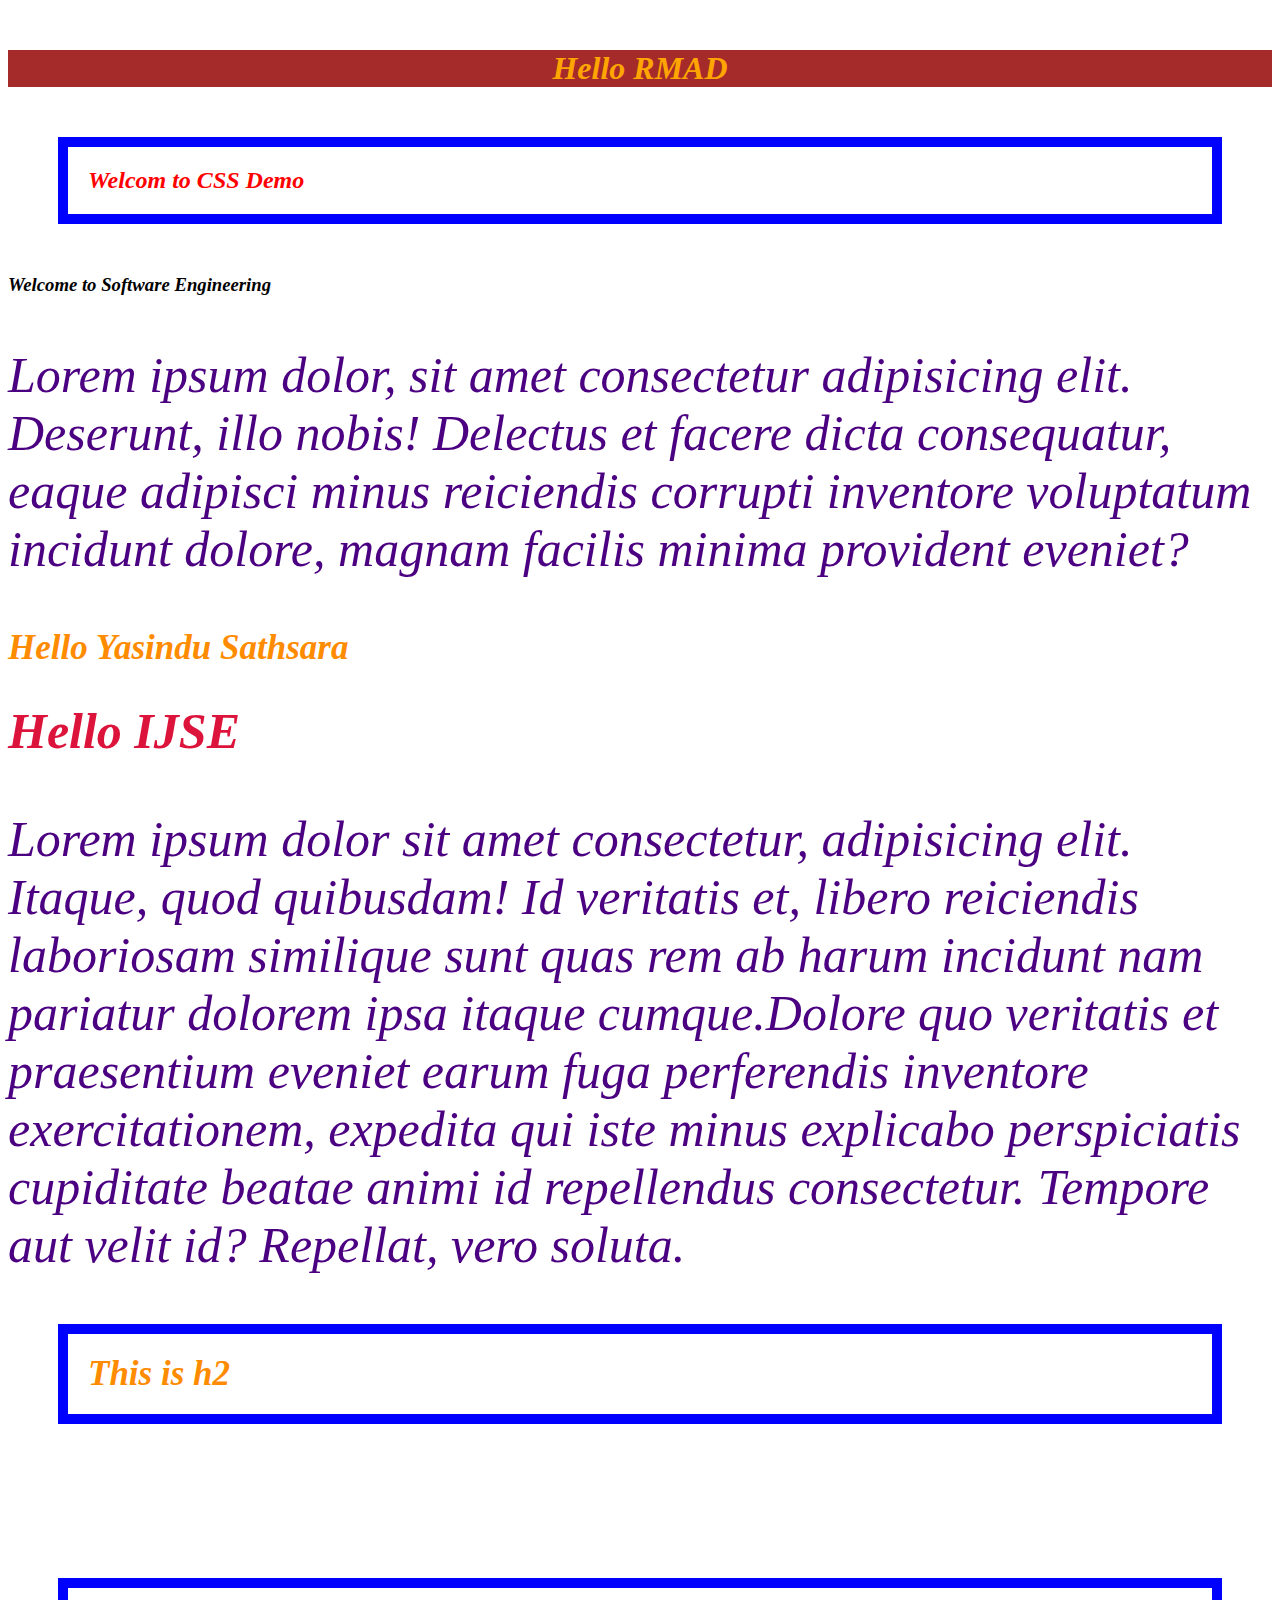
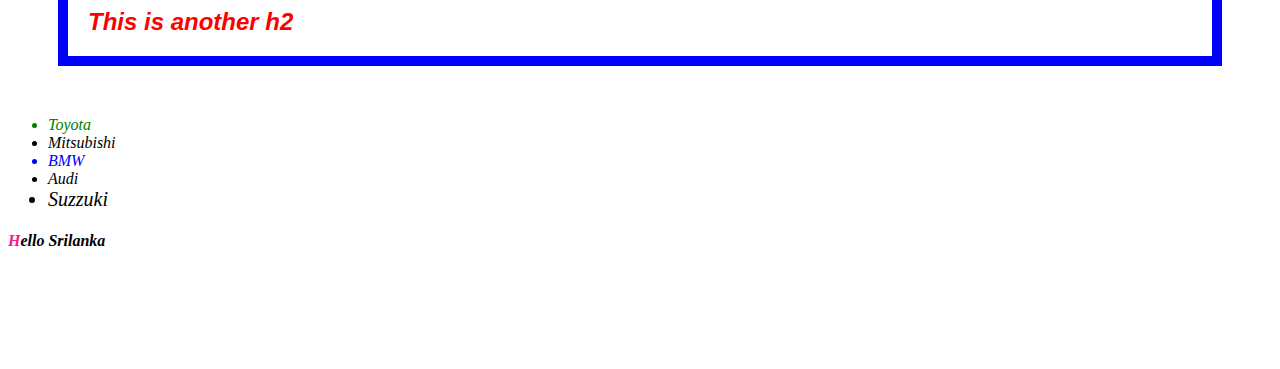
<file: index.html>
<!DOCTYPE html>
<html lang="en">

<head>
    <meta charset="UTF-8">
    <meta http-equiv="X-UA-Compatible" content="IE=edge">
    <meta name="viewport" content="width=device-width, initial-scale=1.0">
    <title>CSS - Demo</title>
    <link rel="stylesheet" href="css/style.css">
</head>

<body>
    <h1 id="hello-text">Hello RMAD</h1>
    <h2>Welcom to CSS Demo</h2>
    <h3>Welcome to Software Engineering</h3>

    <p>Lorem ipsum dolor, sit amet consectetur adipisicing elit. Deserunt, illo nobis! Delectus et facere dicta
        consequatur, eaque adipisci minus reiciendis corrupti inventore voluptatum incidunt dolore, magnam facilis
        minima provident eveniet?</p>

    <h1 class="test">Hello Yasindu Sathsara</h1>

    <h1 id="ijse-text">Hello IJSE</h1>

    <p><span>Lorem ipsum dolor sit amet consectetur, adipisicing elit. Itaque, quod quibusdam! Id veritatis et, libero
            reiciendis laboriosam similique sunt quas rem ab harum incidunt nam pariatur dolorem ipsa itaque
            cumque.</span><span>Dolore quo veritatis et praesentium eveniet earum fuga perferendis inventore
            exercitationem, expedita qui iste minus explicabo perspiciatis cupiditate beatae animi id repellendus
            consectetur. Tempore aut velit id? Repellat, vero soluta.</span></p>

    <h2 class="test">This is h2</h2>

    <br><br><br>

    <h2 class="test2">This is another h2</h2>

    <ul>
        <li>Toyota</li>
        <li>Mitsubishi</li>
        <li>BMW</li>
        <li>Audi</li>
        <li>Suzzuki</li>
    </ul>

    <h4>Hello Srilanka</h4>

    <br><br><br><br><br>
</body>

</html>
</file>
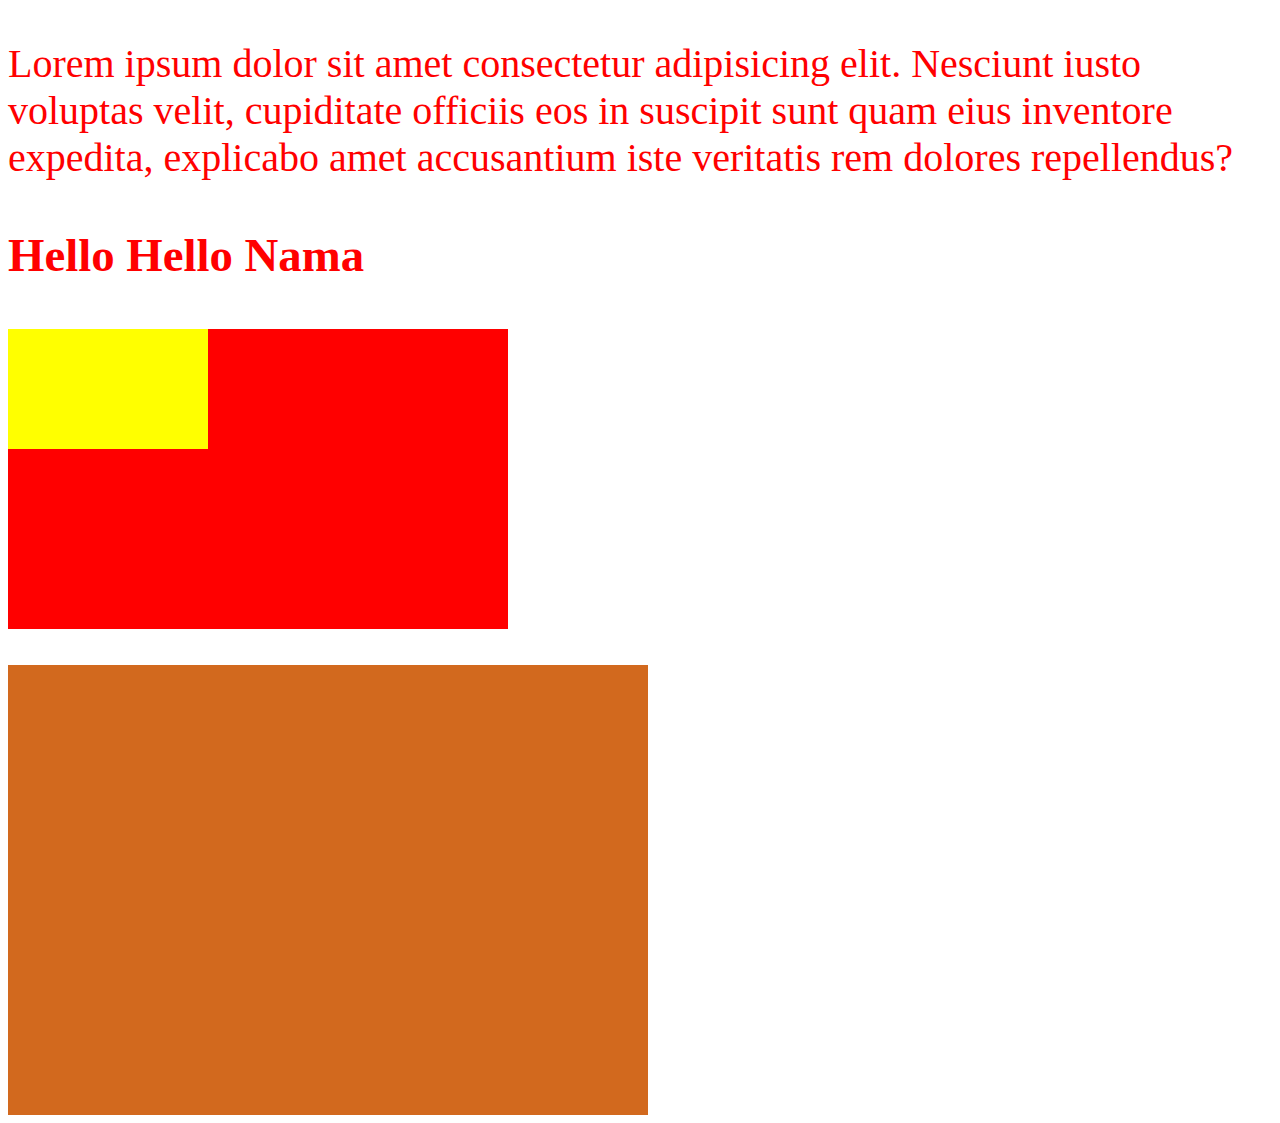
<file: about.html>
<!DOCTYPE html>
<html lang="en">

<head>
    <meta charset="UTF-8">
    <meta http-equiv="X-UA-Compatible" content="IE=edge">
    <meta name="viewport" content="width=device-width, initial-scale=1.0">
    <title>About</title>
</head>

<body>
    <div style="color: red; font-size: 40px;">
        <p>Lorem ipsum dolor sit amet consectetur adipisicing elit. Nesciunt iusto voluptas velit, cupiditate officiis
            eos in suscipit sunt quam eius inventore expedita, explicabo amet accusantium iste veritatis rem dolores
            repellendus?</p>
        <h3>Hello Hello Nama</h3>
    </div>

    <div style="width: 500px; height: 300px; background: red;">
        <div style="width: 40%; height: 40%; background: yellow;">

        </div>
    </div>

    <br><br>

    <div style="width: 50vw; height: 50vh; background: chocolate;"></div>

    

</body>

</html>
</file>
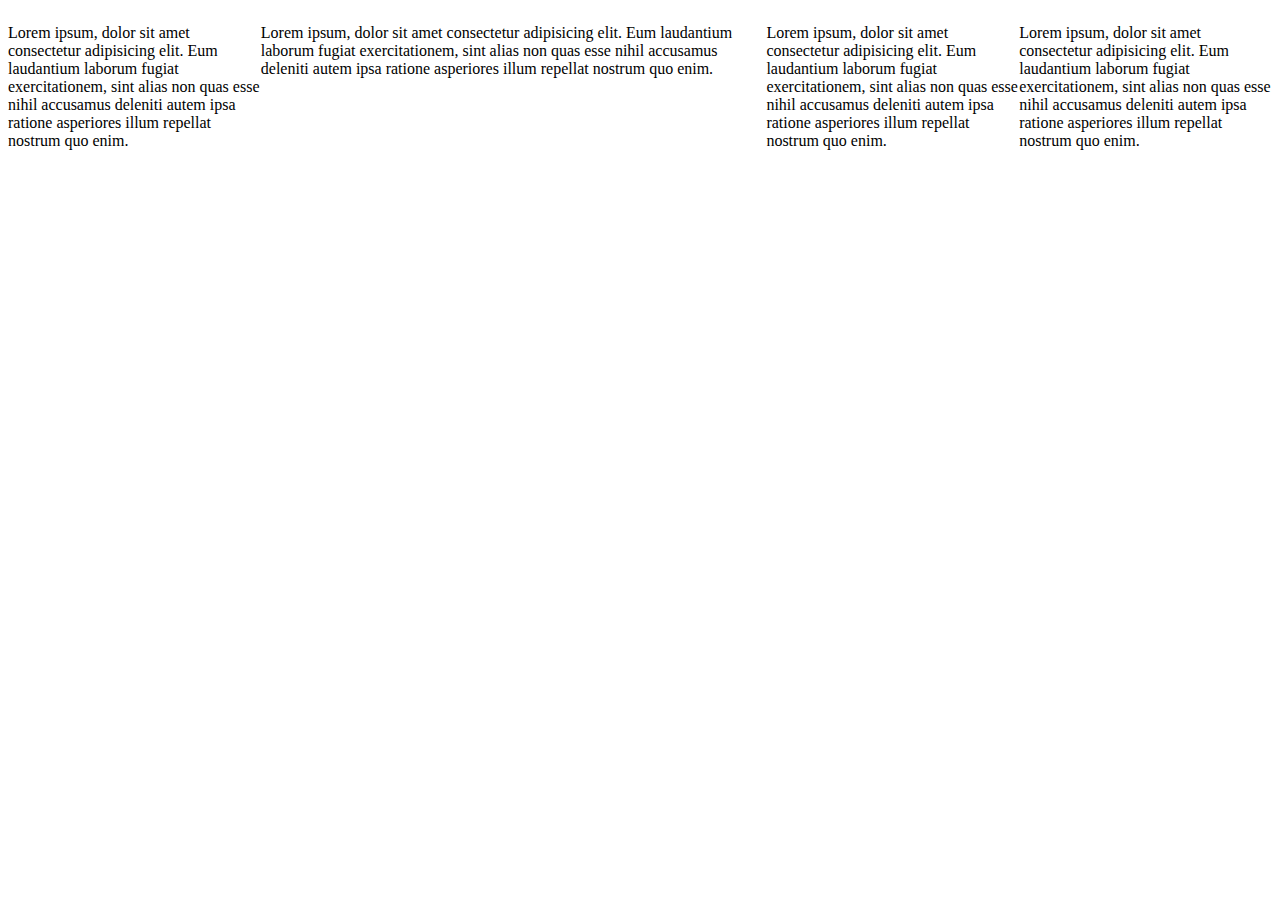
<file: flex.html>
<!DOCTYPE html>
<html lang="en">

<head>
    <meta charset="UTF-8">
    <meta http-equiv="X-UA-Compatible" content="IE=edge">
    <meta name="viewport" content="width=device-width, initial-scale=1.0">
    <title>Flex</title>
    <style>
        .flex-container {
            position: relative;
            display: flex;
            width: 100%;
            flex-direction: row;
            height: 500px;
        }
    </style>
</head>

<body>
    <div class="flex-container">
        <p style="flex: 1;">Lorem ipsum, dolor sit amet consectetur adipisicing elit. Eum laudantium laborum fugiat
            exercitationem, sint
            alias non quas esse nihil accusamus deleniti autem ipsa ratione asperiores illum repellat nostrum quo enim.
        </p>
        <p style="flex: 2;">Lorem ipsum, dolor sit amet consectetur adipisicing elit. Eum laudantium laborum fugiat
            exercitationem, sint
            alias non quas esse nihil accusamus deleniti autem ipsa ratione asperiores illum repellat nostrum quo enim.
        </p>
        <p style="flex: 1;">Lorem ipsum, dolor sit amet consectetur adipisicing elit. Eum laudantium laborum fugiat
            exercitationem, sint
            alias non quas esse nihil accusamus deleniti autem ipsa ratione asperiores illum repellat nostrum quo enim.
        </p>
        <p style="flex: 1;">Lorem ipsum, dolor sit amet consectetur adipisicing elit. Eum laudantium laborum fugiat
            exercitationem, sint
            alias non quas esse nihil accusamus deleniti autem ipsa ratione asperiores illum repellat nostrum quo enim.
        </p>
    </div>
</body>

</html>
</file>
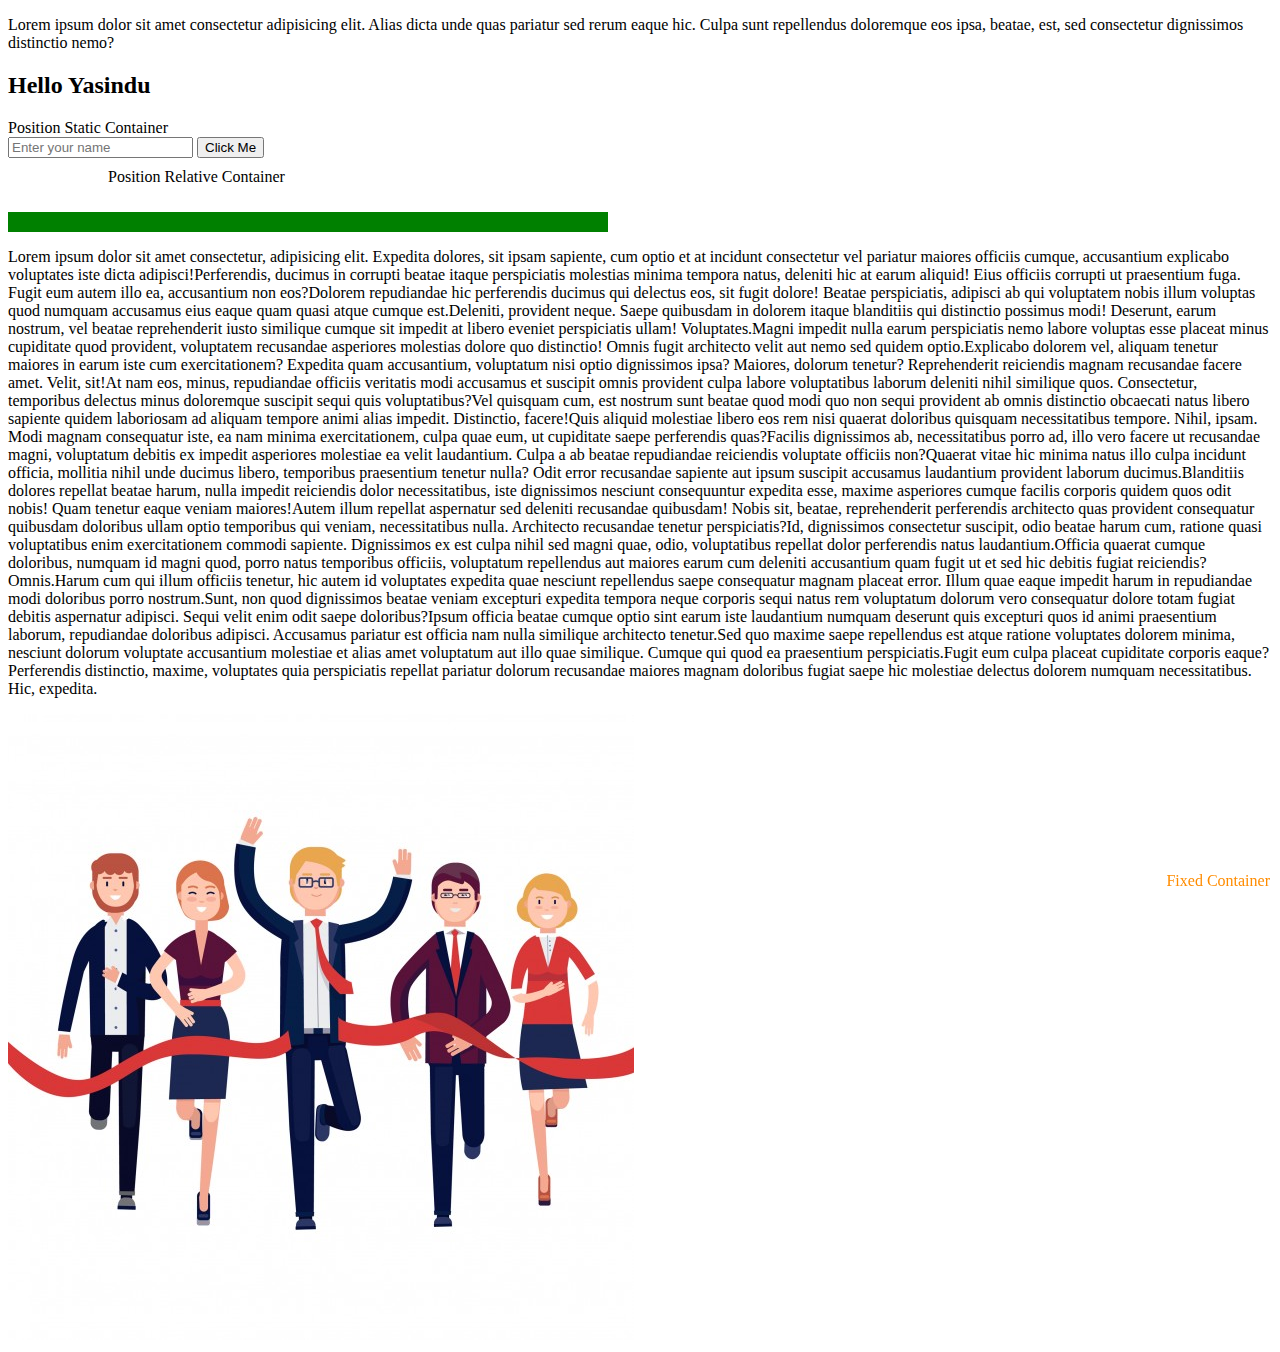
<file: layout.html>
<!DOCTYPE html>
<html lang="en">

<head>
    <meta charset="UTF-8">
    <meta http-equiv="X-UA-Compatible" content="IE=edge">
    <meta name="viewport" content="width=device-width, initial-scale=1.0">
    <title>Layouts</title>
    <style>
        .container {
            position: static;
            left: 50px;
        }

        .container2 {
            position: relative;
            left: 100px;
            top: 10px;
        }

        .fixed-container {
            position: fixed;
            right: 10px;
            bottom: 10px;
            color: darkorange;
        }

        .stycky {
            position: sticky;
            top: 0;
            background-color: green;
            width: 600px;
            height: 20px;
        }
    </style>
</head>

<body>
    <p>Lorem ipsum dolor sit amet consectetur adipisicing elit. Alias dicta unde quas pariatur sed rerum eaque hic.
        Culpa sunt repellendus doloremque eos ipsa, beatae, est, sed consectetur dignissimos distinctio nemo?</p>
    <h2>Hello Yasindu</h2>
    <div class="container">Position Static Container</div>

    <input type="text" placeholder="Enter your name">
    <input type="button" value="Click Me">

    <div class="container2">Position Relative Container</div>
<br><br>
    <div class="fixed-container">Fixed Container</div>

    <div class="stycky"></div>

    <!-- <div style="width: 250px; height: 250px; background-color: darkorchid; position: relative; z-index: 1;"></div>
    <div style="width: 250px; height: 250px; background-color:red; position: relative; bottom: 150px;"></div> -->

    <p><span>Lorem ipsum dolor sit amet consectetur, adipisicing elit. Expedita dolores, sit ipsam sapiente, cum optio
            et at incidunt consectetur vel pariatur maiores officiis cumque, accusantium explicabo voluptates iste dicta
            adipisci!</span><span>Perferendis, ducimus in corrupti beatae itaque perspiciatis molestias minima tempora
            natus, deleniti hic at earum aliquid! Eius officiis corrupti ut praesentium fuga. Fugit eum autem illo ea,
            accusantium non eos?</span><span>Dolorem repudiandae hic perferendis ducimus qui delectus eos, sit fugit
            dolore! Beatae perspiciatis, adipisci ab qui voluptatem nobis illum voluptas quod numquam accusamus eius
            eaque quam quasi atque cumque est.</span><span>Deleniti, provident neque. Saepe quibusdam in dolorem itaque
            blanditiis qui distinctio possimus modi! Deserunt, earum nostrum, vel beatae reprehenderit iusto similique
            cumque sit impedit at libero eveniet perspiciatis ullam! Voluptates.</span><span>Magni impedit nulla earum
            perspiciatis nemo labore voluptas esse placeat minus cupiditate quod provident, voluptatem recusandae
            asperiores molestias dolore quo distinctio! Omnis fugit architecto velit aut nemo sed quidem
            optio.</span><span>Explicabo dolorem vel, aliquam tenetur maiores in earum iste cum exercitationem? Expedita
            quam accusantium, voluptatum nisi optio dignissimos ipsa? Maiores, dolorum tenetur? Reprehenderit reiciendis
            magnam recusandae facere amet. Velit, sit!</span><span>At nam eos, minus, repudiandae officiis veritatis
            modi accusamus et suscipit omnis provident culpa labore voluptatibus laborum deleniti nihil similique quos.
            Consectetur, temporibus delectus minus doloremque suscipit sequi quis voluptatibus?</span><span>Vel quisquam
            cum, est nostrum sunt beatae quod modi quo non sequi provident ab omnis distinctio obcaecati natus libero
            sapiente quidem laboriosam ad aliquam tempore animi alias impedit. Distinctio, facere!</span><span>Quis
            aliquid molestiae libero eos rem nisi quaerat doloribus quisquam necessitatibus tempore. Nihil, ipsam. Modi
            magnam consequatur iste, ea nam minima exercitationem, culpa quae eum, ut cupiditate saepe perferendis
            quas?</span><span>Facilis dignissimos ab, necessitatibus porro ad, illo vero facere ut recusandae magni,
            voluptatum debitis ex impedit asperiores molestiae ea velit laudantium. Culpa a ab beatae repudiandae
            reiciendis voluptate officiis non?</span><span>Quaerat vitae hic minima natus illo culpa incidunt officia,
            mollitia nihil unde ducimus libero, temporibus praesentium tenetur nulla? Odit error recusandae sapiente aut
            ipsum suscipit accusamus laudantium provident laborum ducimus.</span><span>Blanditiis dolores repellat
            beatae harum, nulla impedit reiciendis dolor necessitatibus, iste dignissimos nesciunt consequuntur expedita
            esse, maxime asperiores cumque facilis corporis quidem quos odit nobis! Quam tenetur eaque veniam
            maiores!</span><span>Autem illum repellat aspernatur sed deleniti recusandae quibusdam! Nobis sit, beatae,
            reprehenderit perferendis architecto quas provident consequatur quibusdam doloribus ullam optio temporibus
            qui veniam, necessitatibus nulla. Architecto recusandae tenetur perspiciatis?</span><span>Id, dignissimos
            consectetur suscipit, odio beatae harum cum, ratione quasi voluptatibus enim exercitationem commodi
            sapiente. Dignissimos ex est culpa nihil sed magni quae, odio, voluptatibus repellat dolor perferendis natus
            laudantium.</span><span>Officia quaerat cumque doloribus, numquam id magni quod, porro natus temporibus
            officiis, voluptatum repellendus aut maiores earum cum deleniti accusantium quam fugit ut et sed hic debitis
            fugiat reiciendis? Omnis.</span><span>Harum cum qui illum officiis tenetur, hic autem id voluptates expedita
            quae nesciunt repellendus saepe consequatur magnam placeat error. Illum quae eaque impedit harum in
            repudiandae modi doloribus porro nostrum.</span><span>Sunt, non quod dignissimos beatae veniam excepturi
            expedita tempora neque corporis sequi natus rem voluptatum dolorum vero consequatur dolore totam fugiat
            debitis aspernatur adipisci. Sequi velit enim odit saepe doloribus?</span><span>Ipsum officia beatae cumque
            optio sint earum iste laudantium numquam deserunt quis excepturi quos id animi praesentium laborum,
            repudiandae doloribus adipisci. Accusamus pariatur est officia nam nulla similique architecto
            tenetur.</span><span>Sed quo maxime saepe repellendus est atque ratione voluptates dolorem minima, nesciunt
            dolorum voluptate accusantium molestiae et alias amet voluptatum aut illo quae similique. Cumque qui quod ea
            praesentium perspiciatis.</span><span>Fugit eum culpa placeat cupiditate corporis eaque? Perferendis
            distinctio, maxime, voluptates quia perspiciatis repellat pariatur dolorum recusandae maiores magnam
            doloribus fugiat saepe hic molestiae delectus dolorem numquam necessitatibus. Hic, expedita.</span></p>

    <img src="images/jpgImage.jpg" alt="">
</body>

</html>
</file>
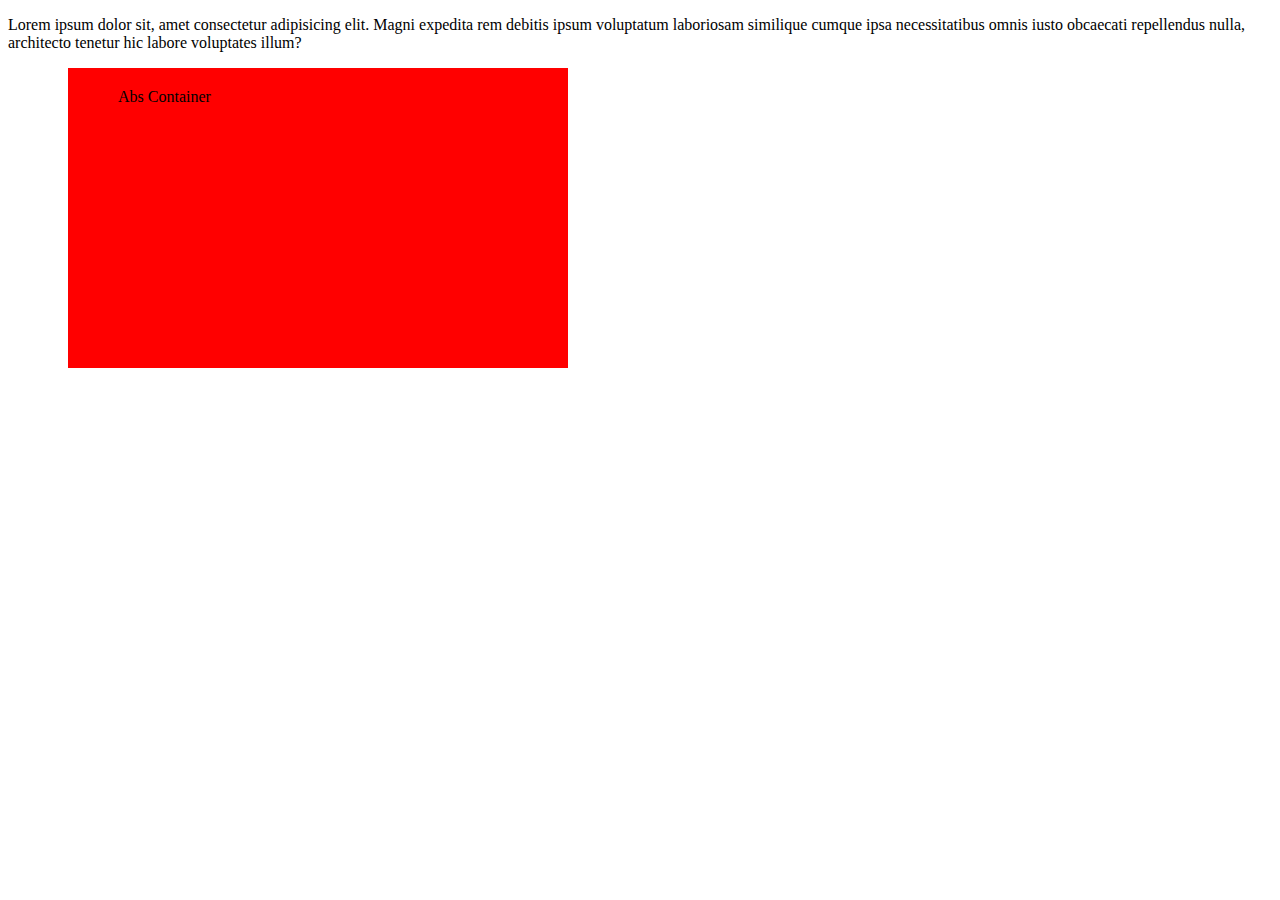
<file: layout2.html>
<!DOCTYPE html>
<html lang="en">

<head>
    <meta charset="UTF-8">
    <meta http-equiv="X-UA-Compatible" content="IE=edge">
    <meta name="viewport" content="width=device-width, initial-scale=1.0">
    <title>Layout 2</title>
    <style>
        .absolute-container {
            background-color: red;
            width: 500px;
            height: 300px;
            left: 60px;
            position: relative;
        }

        .abs {
            position: absolute;
            top: 20px;
            left: 50px;
        }
    </style>
</head>

<body>
    <p>Lorem ipsum dolor sit, amet consectetur adipisicing elit. Magni expedita rem debitis ipsum voluptatum laboriosam
        similique cumque ipsa necessitatibus omnis iusto obcaecati repellendus nulla, architecto tenetur hic labore
        voluptates illum?</p>
    <div class="absolute-container">
        <div class="abs">Abs Container</div>
    </div>
</body>

</html>
</file>
<file: css/style.css>
#hello-text {
    color: orange;
    background-color: brown;
    margin-top: 50px;
    text-align: center;
}

/*this is for paragraph*/

p {
    color: indigo;
    font-size: 50px;
}

/* css selectors */

/* type selector */

h2 {
    color: red;
    border: 10px solid blue;
    padding: 20px;
    text-align: left;
    margin: 50px;
}

/* id selector */

#ijse-text {
    color: crimson;
    font-weight: bold;
    font-size: 50px;
}

/* class selector */

.test {
    color: darkorange;
    font-size: 35px;
}

/* universal selector / global selector */

* {
    font-style: italic;
}

/* attribute selector */

[class="test2"] {
    font-family: 'Franklin Gothic Medium', 'Arial Narrow', Arial, sans-serif
}

/* : :: psudo class / psudo elements */

ul li:first-child {
    color: green;
}

ul li:nth-child(3) {
    color: blue;
}

ul li:last-child {
    font-size: 20px;
}

h4:hover {
    /* font-size: 40px; */
    color: chocolate;
}

h4::first-letter {
    color: deeppink;
}
</file>
